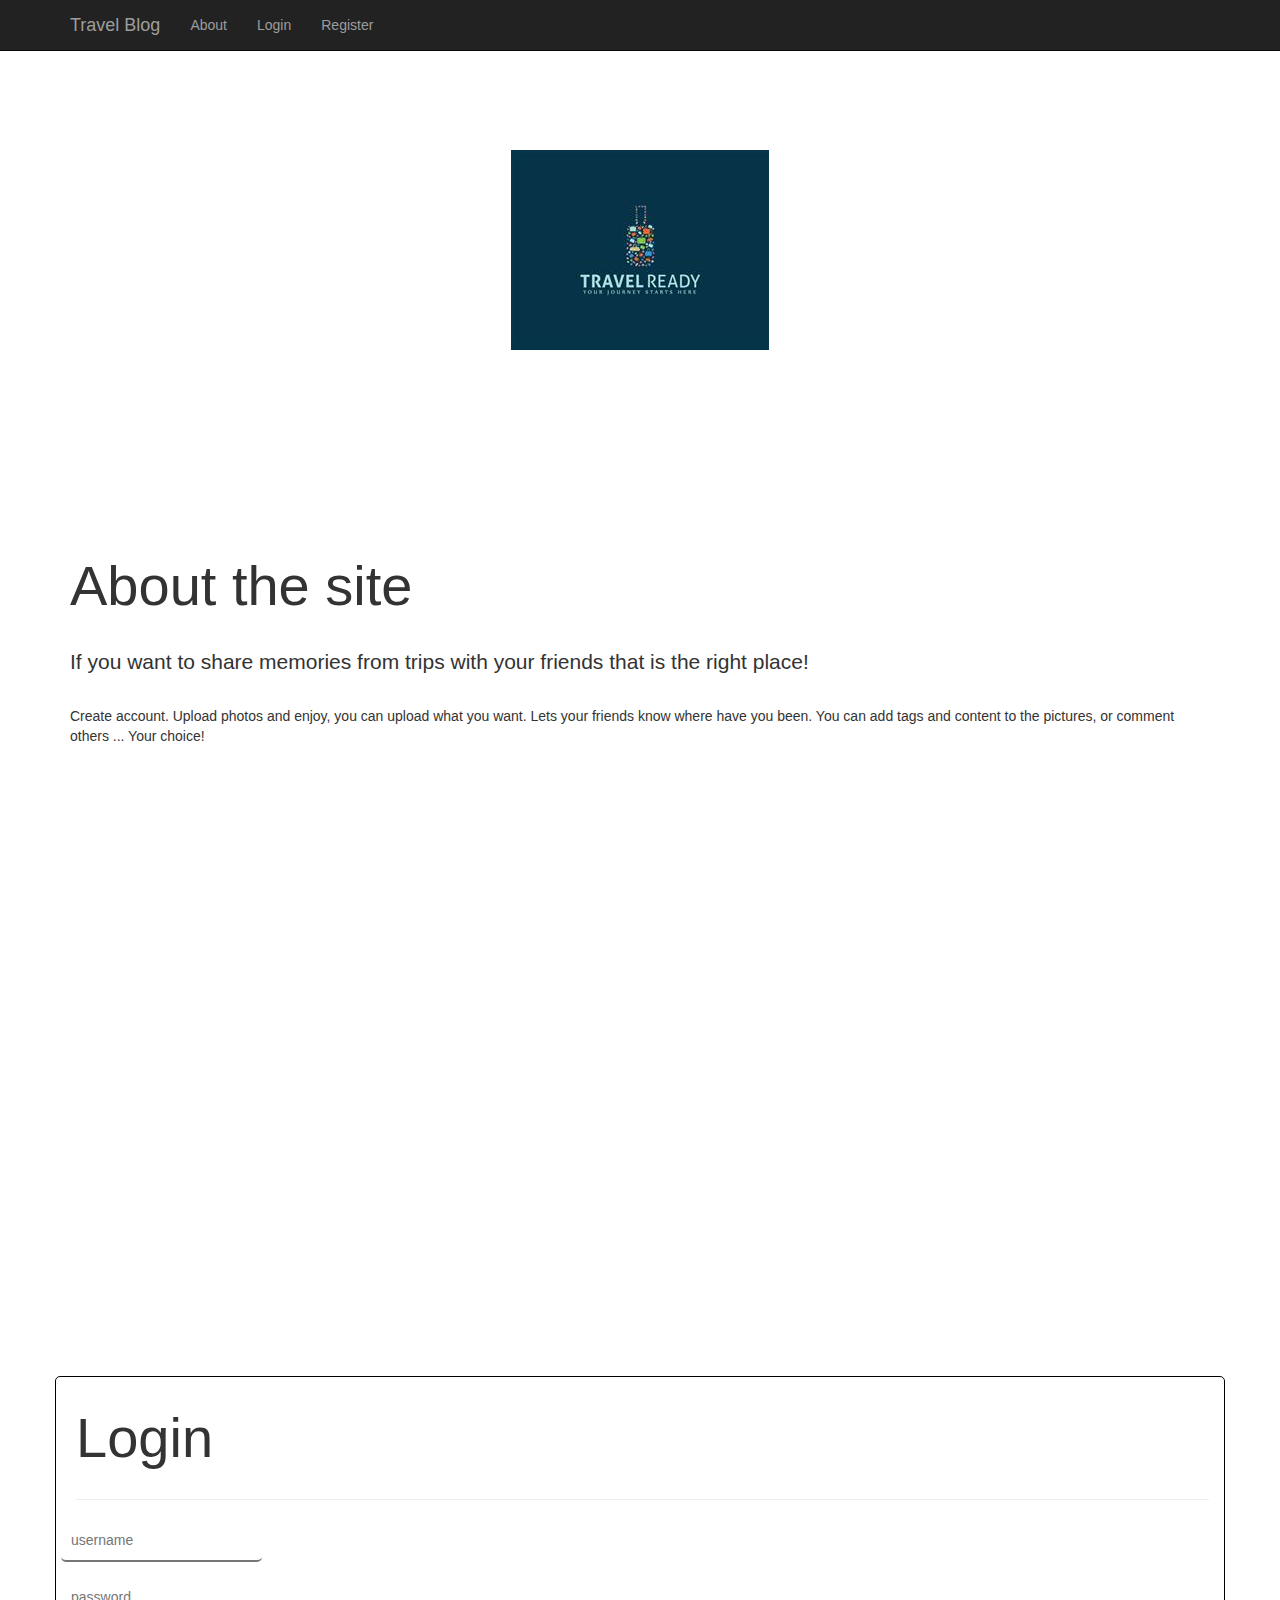
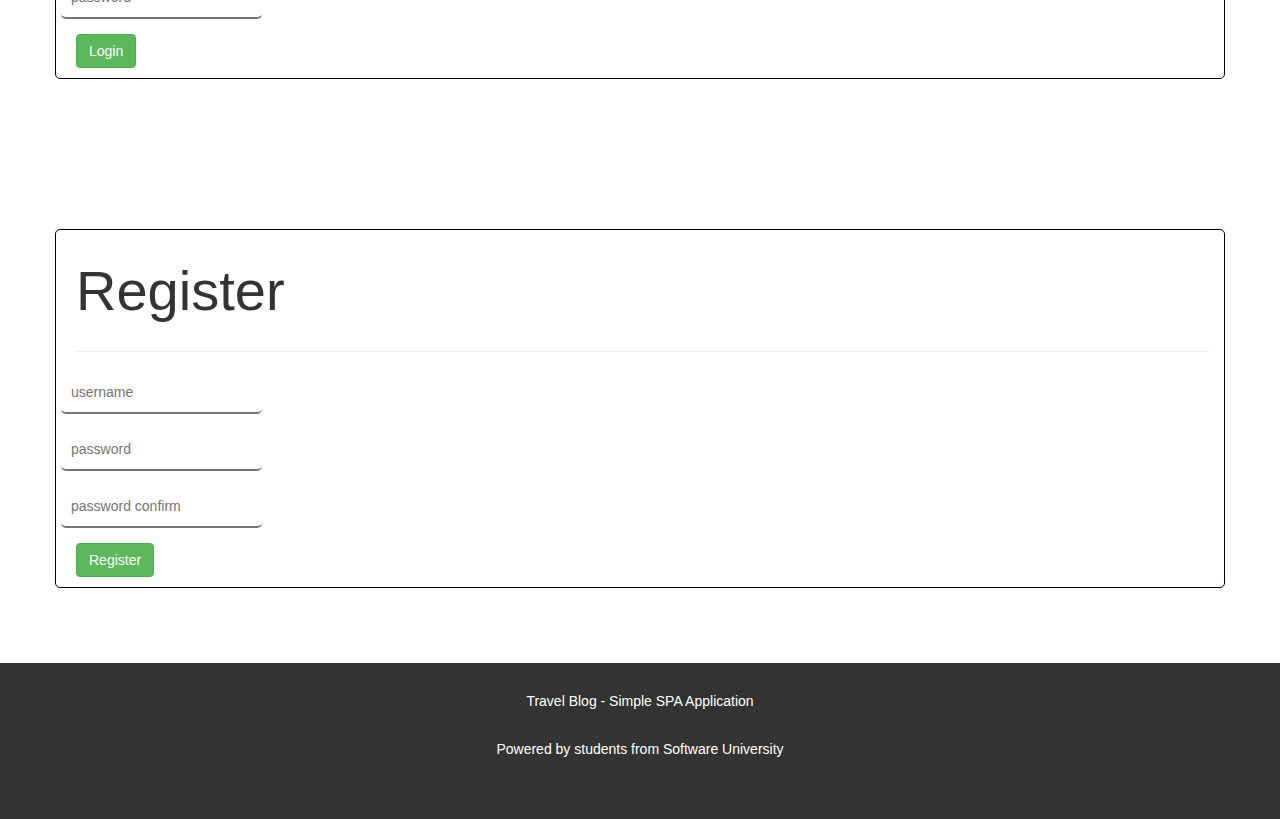
<file: travel-book/index.html>
<!DOCTYPE html>
<html lang="en">
<head>
    <meta charset="utf-8">
    <meta http-equiv="X-UA-Compatible" content="IE=edge">
    <meta name="viewport" content="width=device-width, initial-scale=1">
    <meta name="description" content="">
    <meta name="author" content="">
    <title>Travel Book</title>
    <link href="css/bootstrap.min.css" rel="stylesheet">
    <link href="css/full-width-pics.css" rel="stylesheet">

    <script src="js/jquery.js"></script>
    <script src="js/bootstrap.min.js"></script>
    <script src="js/navigation.js"></script>
</head>
<body onload="startApp()">

    <!-- Navigation section -->
    <nav class="navbar navbar-inverse navbar-fixed-top" role="navigation">
        <div class="container">
            <div class="navbar-header">
                <button type="button" class="navbar-toggle" data-toggle="collapse" data-target="#bs-example-navbar-collapse-1">
                    <span class="sr-only">Travel blog</span>
                    <span class="icon-bar"></span>
                    <span class="icon-bar"></span>
                    <span class="icon-bar"></span>
                </button>
                <a class="navbar-brand" href="#">Travel Blog</a>
            </div>
            <div class="collapse navbar-collapse" id="bs-example-navbar-collapse-1">
                <div id="menu" class="menu">
                    <ul class="nav navbar-nav">
                        <li>
                            <a href="#about-section" id="linkHome">About</a>
                        </li>
                        <li>
                            <a href="#viewLogin" id="linkLogin">Login</a>
                        </li>
                        <li>
                            <a href="#viewRegister" id="linkRegister">Register</a>
                        </li>
                        <li>
                            <a href="#viewPosts" id="linkListPosts">Show Posts</a>
                        </li>
                        <li>
                            <a href="#viewCreatePost" id="linkCreatePost">Create Post</a>
                        </li>
                        <li>
                            <a href="#" id="linkLogout">Logout</a>
                        </li>
                    </ul>
                </div>
                <span id="loggedInUser"></span>
            </div>
        </div>
    </nav>

    <!-- Ajax response -->
    <div id="navigation">
        <div id="loadingBox">Loading...</div>
        <div id="infoBox">Info</div>
        <div id="errorBox">Error</div>
    </div>

    <header class="image-bg-fluid-height" id="viewHome">
        <img class="img-responsive img-center" src="./images/logo.jpg" alt="logo"> <!-- Add the logo here -->
    </header>

    <!-- Content Section -->
    <section id="about-section">
        <div class="container">
            <div class="row">
                <div class="col-lg-12">
                    <h1 class="section-heading">About the site</h1>
                    <p class="lead section-lead">If you want to share memories from trips with your friends that is the right place!</p>
                    <p class="section-paragraph">Create account. Upload photos and enjoy, you can upload what you want. Lets your friends know where have you been. You can add tags and content to the pictures, or comment others ... Your choice!</p>
                </div>
            </div>
        </div>
    </section>

    <!-- Fixed Height Image Aside -->
    <!-- Image backgrounds are set within the full-width-pics.css file. -->
    <aside class="image-bg-fixed-height"></aside>

    <!-- Login Section -->
    <section id="viewLogin">
        <div class="container" id="formLogin">
            <h4 class="section-heading">Login</h4>
            <hr />
            <form class="form-horizontal">
                <div class="form-group">
                    <input type="text" placeholder="username" name="username" id="login-name" />
                </div>
                <div class="form-group">
                    <input type="password" placeholder="password" name="passwd" id="login-pass" />
                </div>
                <a type="button" class="btn btn-success" href="#" id="buttonLoginUser">Login</a>
            </form>
        </div>
    </section>

    <!-- Register Section -->
    <section id="viewRegister">
        <div class="container" id="formRegister">
            <h4 class="section-heading">Register</h4>
            <hr />
            <form class="form-horizontal">
                <div class="form-group">
                    <input type="text" placeholder="username" name="username" id="register-name" />
                </div>
                <div class="form-group">
                    <input type="password" placeholder="password" name="passwd" id="register-pass" />
                </div>
                <div class="form-group">
                    <input type="password" placeholder="password confirm" name="passwd-confirm" id="register-pass-confirm" />
                </div>
                <div id="reg-btn">
                    <a type="button" class="btn btn-success" href="#" id="buttonRegisterUser" >Register</a>
                </div>
            </form>
        </div>
    </section>

    <!-- Show posts -->
    <section id="viewPosts">
        <div class="container"></div>
    </section>

    <!-- Create post -->
    <section id="viewCreatePost">
        <div class="container"></div>
    </section>

    <!-- Footer -->
    <footer>
        <div class="container">
            <div class="row">
                <div class="col-lg-12">
                    <p>Travel Blog - Simple SPA Application</p>
                    <p>Powered by students from Software University</p>
                </div>
            </div>
        </div>
    </footer>

</body>
</html>
</file>
<file: travel-book/css/full-width-pics.css>
body {
    margin-top: 50px; /* Required margin for .navbar-fixed-top. Remove if using .navbar-static-top. Change if height of navigation changes. */
}

.image-bg-fluid-height,
.image-bg-fixed-height {
    text-align: center;
    -webkit-background-size: cover;
    -moz-background-size: cover;
    background-size: cover;
    -o-background-size: cover;
}

.image-bg-fluid-height {
	background: url('http://www.belousa.com/data1/images/gran_canyon.jpg') no-repeat center center scroll;
    padding: 100px 0;
}

.image-bg-fixed-height {
	background: url('http://cdn.aloe-vera-gel-shop.com/newshop/wp-content/uploads/2016/09/bg-join-forever.png') no-repeat center center scroll;
    height: 450px;
}

.img-center {
	margin: 0 auto;
}

section {
    padding: 75px 0;
}

.section-heading {
    margin: 30px 0;
    font-size: 4em;
}

.section-lead {
    margin: 30px 0;
}

.section-paragraph {
    margin: 30px 0;
}

footer {
    padding-bottom: 50px;
    color: white;
    background: #333;
}

footer p{
    margin-top: 2em;
    text-align: center;
}

@media(max-width:768px) {
    section {
        padding-top: 25px;
        padding-bottom: 25px;
    }

    .section-heading {
        font-size: 2em;
    }
}

#linkListPosts, #linkCreatePost, #linkLogout{
    display: none;
}

#navigation > div{
    display: none;
    padding: 20px 5px;
}

#formLogin, #formRegister{
    border: 1px solid black;
    border-radius: 5px;
    padding-bottom: 10px;
    padding-left: 20px;
}

#login-name, #login-pass, #register-name,
#register-pass, #register-pass-confirm{
    border-radius: 5px;
    border-left: 0;
    border-right: 0;
    border-top: 0;
    padding: 10px;
}

#infoBox, #errorBox, #loadingBox {
    color: white;
    text-align: center;
    padding: 5px 5px !important;
    transition: .5s ease-in;
    margin: 4.5em 2.5em 1em;
    border-radius: 10px;
    width:95%;
}

#loadingBox {
    background: #7CB3E9;
}

#infoBox {
    background: #393;
}

#errorBox {
    background: #F50;
}

#pass-match{
    color: #ef1717;
}
</file>
